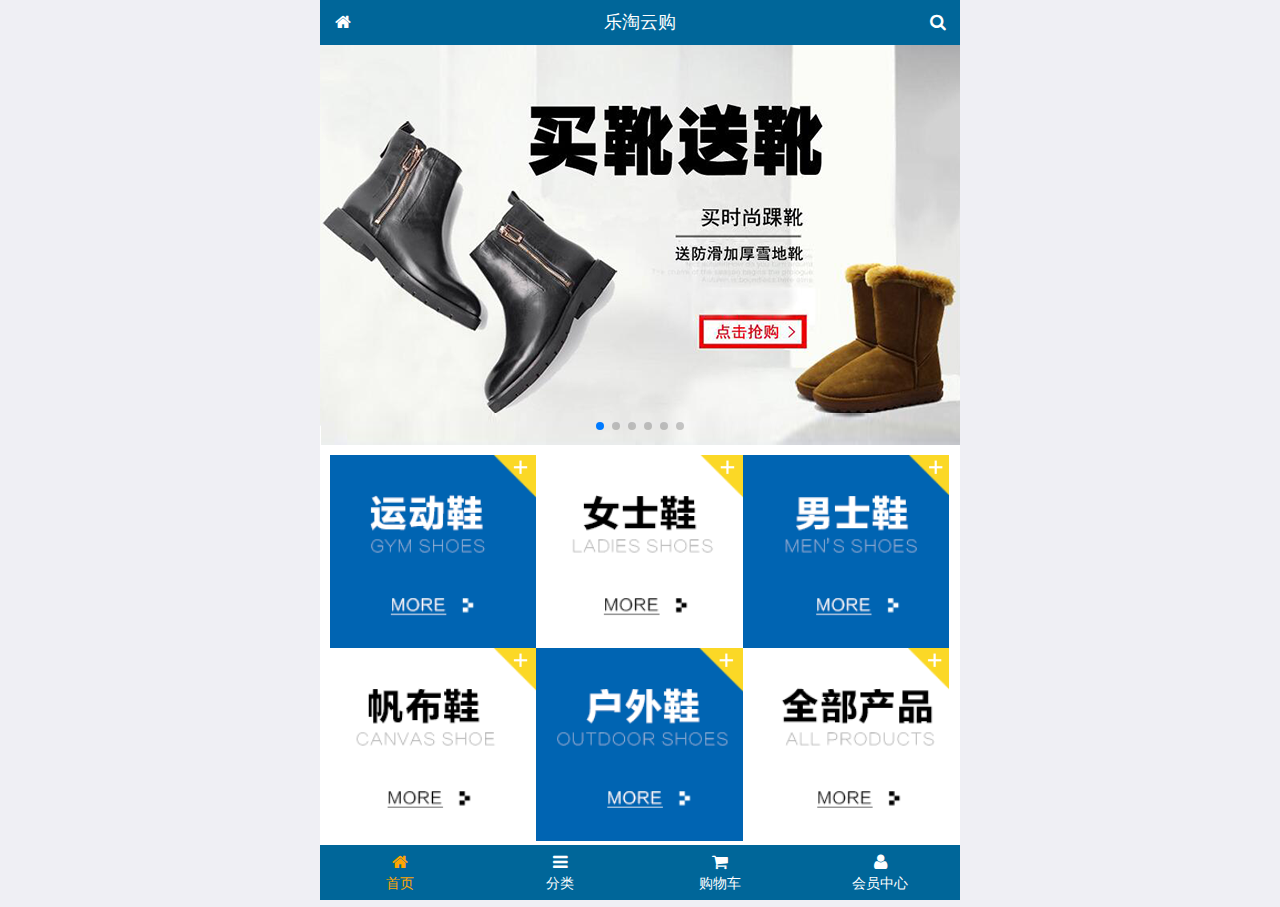
<file: public/m/index.html>
<!DOCTYPE html>
<html lang="en">

<head>
    <meta charset="UTF-8">
    <meta name="viewport" content="width=device-width, initial-scale=1.0">
    <meta http-equiv="X-UA-Compatible" content="ie=edge">
    <link rel="stylesheet" href="./lib/fa/css/font-awesome.css">
    <link rel="stylesheet" href="./lib/mui/css/mui.css">
    <link rel="stylesheet" href="./css/common.css">
    <link rel="stylesheet" href="./lib/swiper/css/swiper.min.css">
    <link rel="stylesheet" href="./css/index.css">
    <link rel="icon" href="./images/favicon.ico">
    <title>首页</title>
    <div class="container">
        <div class="lt_top">
            <a href="index.html" class="icon_left">
                <span class="fa fa-home"></span>
            </a>
            <h4>乐淘云购</h4>
            <a href="search.html" class="icon_right">
                <span class="fa fa-search"></span>
            </a>
        </div>

        <div class="lt_main">
            <div class="mui-scroll-wrapper">
                <div class="mui-scroll">
                    <!--这里放置真实显示的DOM内容-->
                    <!-- <div class="mui-slider">
                        <div class="mui-slider-group mui-slider-loop">
                            <div class="mui-slider-item mui-slider-item-duplicate">
                                <a href="#">
                                    <img src="./images/banner6.png" />
                                </a>
                            </div>
                            <div class="mui-slider-item">
                                <a href="#">
                                    <img src="./images/banner1.png" />
                                </a>
                            </div>
                            <div class="mui-slider-item">
                                <a href="#">
                                    <img src="./images/banner2.png" />
                                </a>
                            </div>
                            <div class="mui-slider-item">
                                <a href="#">
                                    <img src="./images/banner3.png" />
                                </a>
                            </div>
                            <div class="mui-slider-item">
                                <a href="#">
                                    <img src="./images/banner4.png" />
                                </a>
                            </div>
                            <div class="mui-slider-item">
                                <a href="#">
                                    <img src="./images/banner5.png" />
                                </a>
                            </div>
                            <div class="mui-slider-item">
                                <a href="#">
                                    <img src="./images/banner6.png" />
                                </a>
                            </div>
                            <div class="mui-slider-item mui-slider-item-duplicate">
                                <a href="#">
                                    <img src="./images/banner1.png" />
                                </a>
                            </div>
                        </div>
                        <div class="mui-slider-indicator">
                            <div class="mui-indicator mui-active"></div>
                            <div class="mui-indicator"></div>
                            <div class="mui-indicator"></div>
                            <div class="mui-indicator"></div>
                            <div class="mui-indicator"></div>
                            <div class="mui-indicator"></div>
                        </div>
                    </div> -->

                    <div class="swiper-container">
                            <div class="swiper-wrapper">
                                <div class="swiper-slide">
                                    <a href="#">
                                        <img src="./images/banner1.png" />
                                    </a>
                                </div>
                                <div class="swiper-slide">
                                    <a href="#">
                                        <img src="./images/banner2.png" />
                                    </a>
                                </div>
                                <div class="swiper-slide">
                                    <a href="#">
                                        <img src="./images/banner3.png" />
                                    </a>
                                </div>
                                <div class="swiper-slide">
                                    <a href="#">
                                        <img src="./images/banner4.png" />
                                    </a>
                                </div>
                                <div class="swiper-slide">
                                    <a href="#">
                                        <img src="./images/banner5.png" />
                                    </a>
                                </div>
                                <div class="swiper-slide">
                                    <a href="#">
                                        <img src="./images/banner6.png" />
                                    </a>
                                </div>

                            </div>
                            <!-- 如果需要分页器 -->
                            <div class="swiper-pagination"></div>
                    </div>
                    <div class="main_nav">
                        <ul class="mui-clearfix">
                            <li>
                                <a href="#">
                                    <img src="./images/nav1.png" alt="">
                                </a>
                            </li>
                            <li>
                                <a href="#">
                                    <img src="./images/nav2.png" alt="">
                                </a>
                            </li>
                            <li>
                                <a href="#">
                                    <img src="./images/nav3.png" alt="">
                                </a>
                            </li>
                            <li>
                                <a href="#">
                                    <img src="./images/nav4.png" alt="">
                                </a>
                            </li>
                            <li>
                                <a href="#">
                                    <img src="./images/nav5.png" alt="">
                                </a>
                            </li>
                            <li>
                                <a href="#">
                                    <img src="./images/nav6.png" alt="">
                                </a>
                            </li>
                        </ul>
                    </div>
                    <div class="lt_pro mui-clearfix">
                        <a href="#">
                            <img src="./images/product.jpg" alt="">
                            <p class="mui-ellipsis-2">adidas阿迪达斯 男式 场下休闲篮球鞋S83700场下休闲篮球鞋S83700 </p>
                            <p>
                                <span>￥560</span>
                                <span>￥580</span>
                            </p>
                            <button class="mui-btn mui-btn-primary">立即购买</button>
                        </a>
                        <a href="#">
                            <img src="./images/product.jpg" alt="">
                            <p class="mui-ellipsis-2">adidas阿迪达斯 男式 场下休闲篮球鞋S83700场下休闲篮球鞋S83700 </p>
                            <p>
                                <span>￥560</span>
                                <span>￥580</span>
                            </p>
                            <button class="mui-btn mui-btn-primary">立即购买</button>
                        </a>
                        <a href="#">
                            <img src="./images/product.jpg" alt="">
                            <p class="mui-ellipsis-2">adidas阿迪达斯 男式 场下休闲篮球鞋S83700场下休闲篮球鞋S83700 </p>
                            <p>
                                <span>￥560</span>
                                <span>￥580</span>
                            </p>
                            <button class="mui-btn mui-btn-primary">立即购买</button>
                        </a>
                        <a href="#">
                            <img src="./images/product.jpg" alt="">
                            <p class="mui-ellipsis-2">adidas阿迪达斯 男式 场下休闲篮球鞋S83700场下休闲篮球鞋S83700 </p>
                            <p>
                                <span>￥560</span>
                                <span>￥580</span>
                            </p>
                            <button class="mui-btn mui-btn-primary">立即购买</button>
                        </a>
                    </div>


                </div>
            </div>



        </div>

        <div class="lt_footer">
            <ul class="mui-clearfix">
                <li class="active">
                    <a href="index.html">
                        <span class="fa fa-home"></span>
                        <p>首页</p>
                    </a>
                </li>
                <li>
                    <a href="category.html">
                        <span class="fa fa-bars"></span>
                        <p>分类</p>
                    </a>
                </li>
                <li>
                    <a href="cart.html">
                        <span class="fa fa-shopping-cart"></span>
                        <p>购物车</p>
                    </a>
                </li>
                <li>
                    <a href="user.html">
                        <span class="fa fa-user"></span>
                        <p>会员中心</p>
                    </a>
                </li>

            </ul>
        </div>


    </div>
    <script src="./lib/mui/js/mui.js"></script>
    <script src="./lib/zepto/zepto.min.js"></script>
    <script src="./lib/swiper/js/swiper.min.js"></script>
    <script src="./js/common.js"></script>
    <script src="./js/index.js"></script>
</head>

<body>

</body>

</html>
</file>
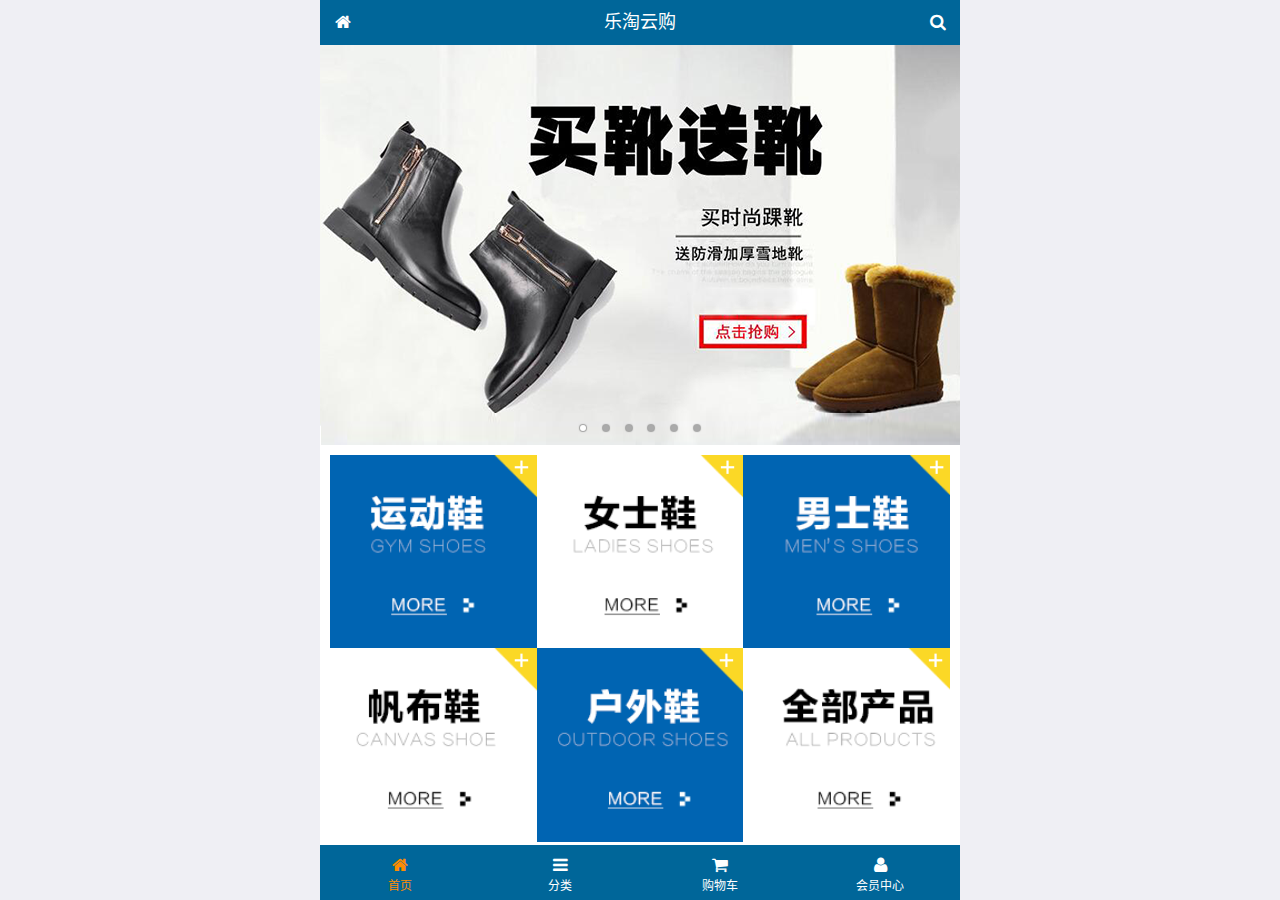
<file: public/mobile/index.html>
<!DOCTYPE html>
<html lang="zh-CN">
<head>
  <meta charset="UTF-8">
  <meta name="viewport"
        content="width=device-width, user-scalable=no, initial-scale=1.0, maximum-scale=1.0, minimum-scale=1.0">
  <title>乐淘商城-首页</title>
  <link rel="icon" href="favicon.ico" type="image/x-icon">
  <link rel="stylesheet" href="lib/mui/css/mui.css">
  <link rel="stylesheet" href="lib/fa/css/font-awesome.css">
  <link rel="stylesheet" href="css/common.css">
  <link rel="stylesheet" href="css/index.css">

</head>
<body>

<div class="lt_container">
  
  <div class="lt_header">
    <a class="icon_left" href="index.html"><span class="fa fa-home"></span></a>
    <h4>乐淘云购</h4>
    <a class="icon_right" href="search.html"><span class="fa fa-search"></span></a>
  </div>

  <div class="lt_main">

    <!--滚动容器的父盒子-->
    <div class="mui-scroll-wrapper">
      <!--子盒子-->
      <div class="mui-scroll">
        <!--这里放置真实显示的DOM内容-->

        <!--轮播图-->
        <div class="mui-slider">
          <div class="mui-slider-group mui-slider-loop">
          <div class="mui-slider-item mui-slider-item-duplicate"><a href="#"><img src="images/banner6.png" /></a></div>
          <div class="mui-slider-item"><a href="#"><img src="images/banner1.png" /></a></div>
          <div class="mui-slider-item"><a href="#"><img src="images/banner2.png" /></a></div>
          <div class="mui-slider-item"><a href="#"><img src="images/banner3.png" /></a></div>
          <div class="mui-slider-item"><a href="#"><img src="images/banner4.png" /></a></div>
          <div class="mui-slider-item"><a href="#"><img src="images/banner5.png" /></a></div>
          <div class="mui-slider-item"><a href="#"><img src="images/banner6.png" /></a></div>
          <div class="mui-slider-item mui-slider-item-duplicate"><a href="#"><img src="images/banner1.png" /></a></div>
        </div>
          <div class="mui-slider-indicator">
            <div class="mui-indicator mui-active"></div>
            <div class="mui-indicator"></div>
            <div class="mui-indicator"></div>
            <div class="mui-indicator"></div>
            <div class="mui-indicator"></div>
            <div class="mui-indicator"></div>
          </div>
        </div>

        <!--导航栏-->
        <div class="lt_nav">

          <ul class="mui-clearfix">
            <li><a href="#"><img src="images/nav1.png" alt=""></a></li>
            <li><a href="#"><img src="images/nav2.png" alt=""></a></li>
            <li><a href="#"><img src="images/nav3.png" alt=""></a></li>
            <li><a href="#"><img src="images/nav4.png" alt=""></a></li>
            <li><a href="#"><img src="images/nav5.png" alt=""></a></li>
            <li><a href="#"><img src="images/nav6.png" alt=""></a></li>
          </ul>

        </div>
        
        
        <!--商品区域-->
        <div class="lt_product mui-clearfix">
  
          <a href="#" class="item">
            <img src="images/product.jpg" alt="">
            <p class="mui-ellipsis-2">adidas阿迪达斯 男式 场下休闲篮球鞋S83700场下休闲篮球鞋S83700 </p>
            <p>
              <span class="price">&yen;560</span>
              <span class="oldPrice">&yen;580</span>
            </p>
            <button class="mui-btn mui-btn-blue">立即购买</button>
          </a>
          <a href="#" class="item">
            <img src="images/product.jpg" alt="">
            <p class="mui-ellipsis-2">adidas阿迪达斯 男式 场下休闲篮球鞋S83700场下休闲篮球鞋S83700 </p>
            <p>
              <span class="price">&yen;560</span>
              <span class="oldPrice">&yen;580</span>
            </p>
            <button class="mui-btn mui-btn-blue">立即购买</button>
          </a>
          <a href="#" class="item">
            <img src="images/product.jpg" alt="">
            <p class="mui-ellipsis-2">adidas阿迪达斯 男式 场下休闲篮球鞋S83700场下休闲篮球鞋S83700 </p>
            <p>
              <span class="price">&yen;560</span>
              <span class="oldPrice">&yen;580</span>
            </p>
            <button class="mui-btn mui-btn-blue">立即购买</button>
          </a>
          <a href="#" class="item">
            <img src="images/product.jpg" alt="">
            <p class="mui-ellipsis-2">adidas阿迪达斯 男式 场下休闲篮球鞋S83700场下休闲篮球鞋S83700 </p>
            <p>
              <span class="price">&yen;560</span>
              <span class="oldPrice">&yen;580</span>
            </p>
            <button class="mui-btn mui-btn-blue">立即购买</button>
          </a>
          
        </div>

      </div>
    </div>

  </div>

  <div class="lt_footer">
    <ul class="mui-clearfix">
      <li class="now">
        <a href="index.html">
          <span class="fa fa-home"></span>
          <p>首页</p>
        </a>
      </li>
      <li>
        <a href="category.html">
          <span class="fa fa-bars"></span>
          <p>分类</p>
        </a>
      </li>
      <li>
        <a href="cart.html">
          <span class="fa fa-shopping-cart"></span>
          <p>购物车</p>
        </a>
      </li>
      <li>
        <a href="user.html">
          <span class="fa fa-user"></span>
          <p>会员中心</p>
        </a>
      </li>
    </ul>
  </div>
  
</div>


<script src="lib/mui/js/mui.js"></script>
<script src="js/common.js"></script>
</body>
</html>
</file>
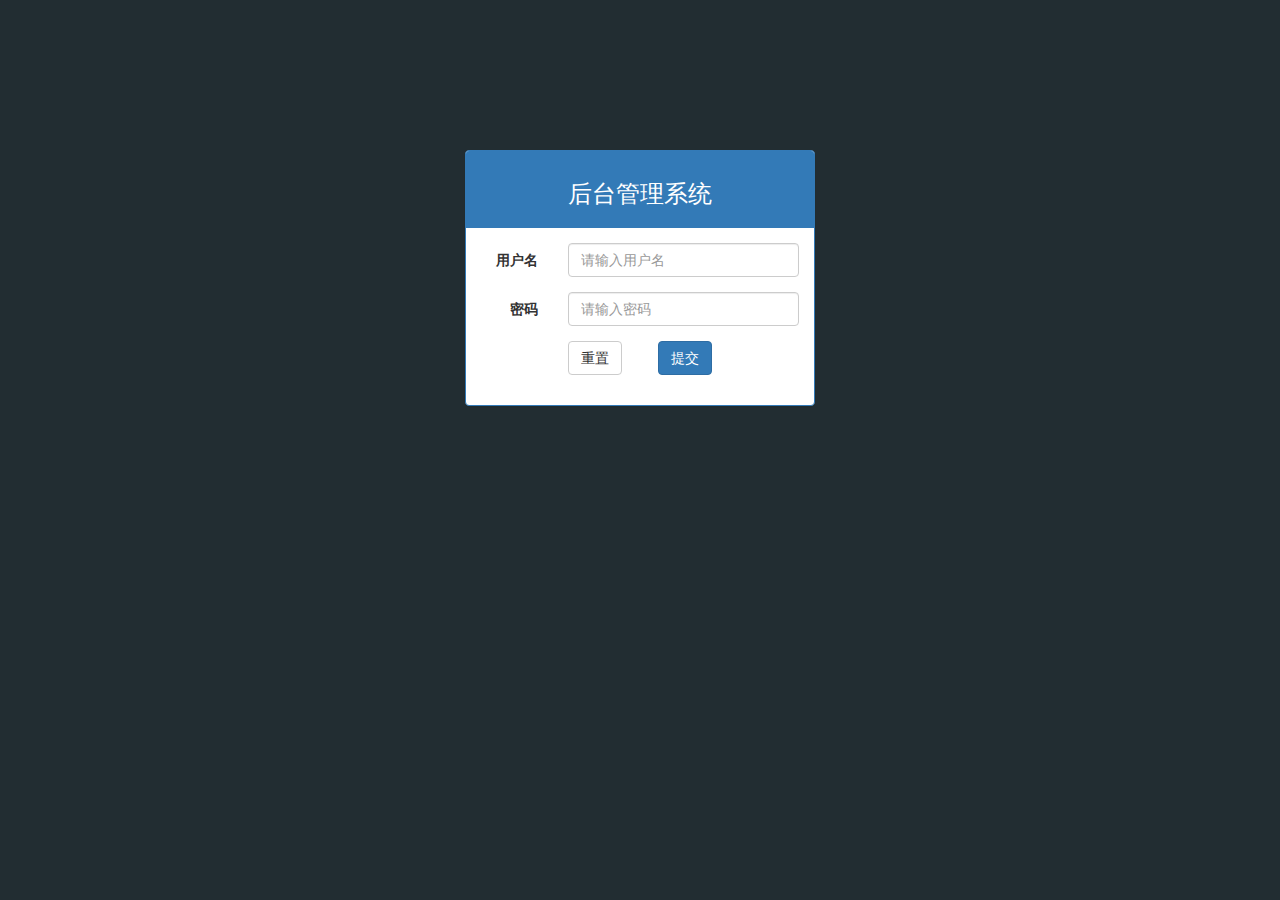
<file: public/admin/login.html>
<!DOCTYPE html>
<html lang="en">
<head>
    <meta charset="UTF-8">
    <meta name="viewport" content="width=device-width, initial-scale=1.0">
    <meta http-equiv="X-UA-Compatible" content="ie=edge">
    <link rel="stylesheet" href="./lib/bootstrap/css/bootstrap.css">
    <link rel="stylesheet" href="./lib/nprogress/nprogress.css">
    <link rel="stylesheet" href="./css/common.css">
    <title>登录页</title>
</head>
<body class="bg" style="padding-left: 0;">
    <div class="container">
        <div class="col-md-4 col-md-offset-4">
            <div class="panel panel-primary mt-150">
                <div class="panel-heading">
                    <h3 class="text-center">后台管理系统</h3>
                </div>
                <div class="panel-body">
                    
                <form class="form-horizontal">
                        <div class="form-group">
                            <label for="username" class="col-sm-3 control-label">用户名</label>
                            <div class="col-sm-9">
                            <input type="text" autocomplete="off" name="username" class="form-control" id="username" placeholder="请输入用户名">
                        </div>
                        </div>
                        <div class="form-group">
                            <label for="password" class="col-sm-3 control-label">密码</label>
                            <div class="col-sm-9">
                            <input type="password" class="form-control" name="password" id="password" placeholder="请输入密码">
                            </div>
                        </div>

                        <div class="form-group">
                            <div class="col-sm-offset-3 col-sm-6">
                                <button type="reset" class="btn btn-default reset_login">重置</button>
                                <button type="submit" class="btn btn-primary pull-right">提交</button>
                            </div>
                        </div>
                 </form>
                </div>
             </div>
        </div>
    </div>
    <script src="./lib/jquery/jquery.js"></script>
    <script src="./lib/bootstrap/js/bootstrap.js"></script>
    <script src="./lib/bootstrap-validator/js/bootstrapValidator.js"></script>
    <script src="./js/common.js"></script>
    <script src="./lib/nprogress/nprogress.js"></script>
    <script src="./js/login.js"></script>
    
</body>
</html>
</file>
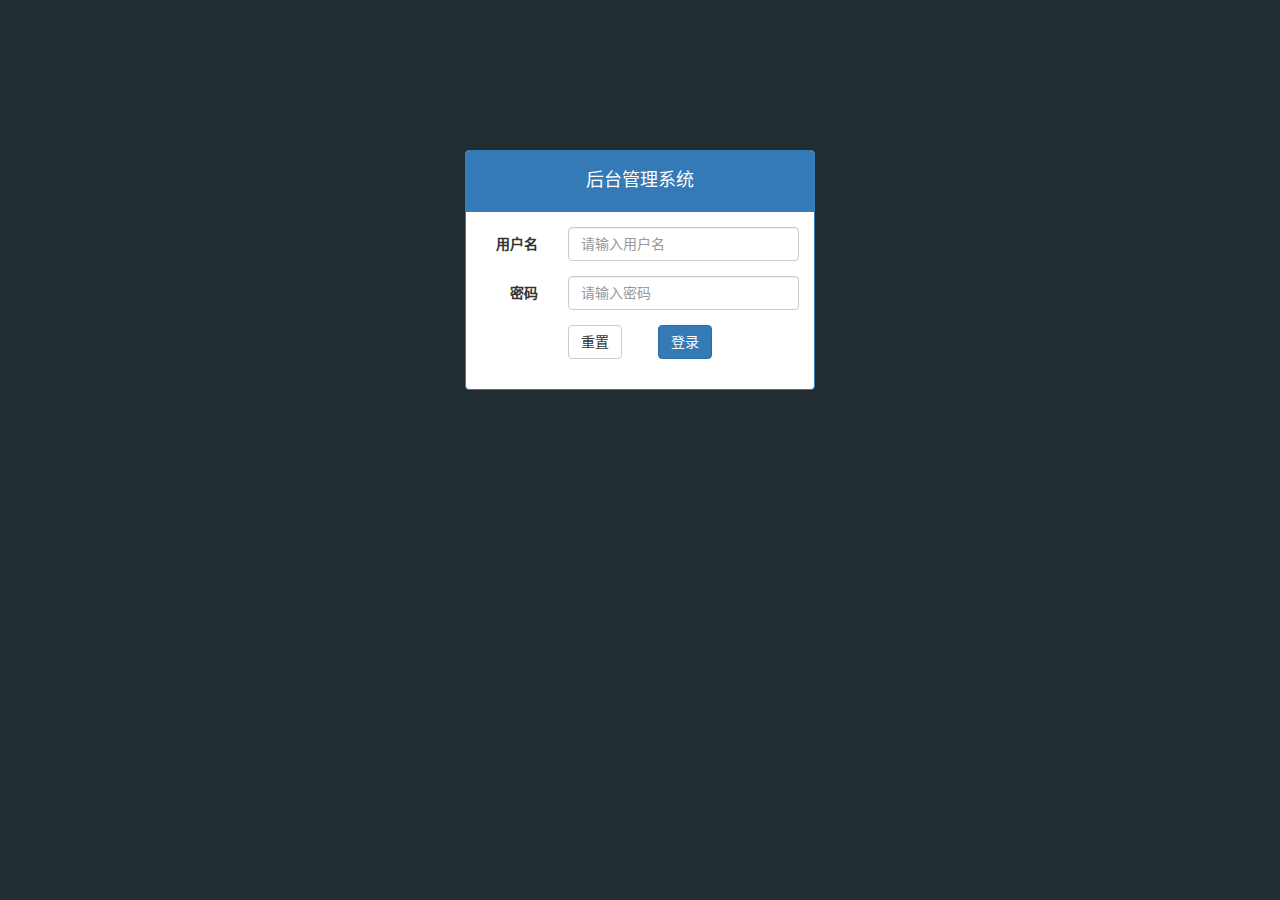
<file: public/manage/login.html>
<!DOCTYPE html>
<html lang="zh-CN">
<head>
  <meta charset="UTF-8">
  <title>乐淘管理系统-登录</title>
  <link rel="stylesheet" href="lib/bootstrap/css/bootstrap.css">
  <link rel="stylesheet" href="lib/bootstrap-validator/css/bootstrapValidator.css">
  <link rel="stylesheet" href="lib/nprogress/nprogress.css">
  <link rel="stylesheet" href="css/common.css">
</head>
<body class="body_bg">


<div class="container">
  <div class="col-md-4 col-md-offset-4">
    <div class="panel panel-primary mt_150">
      <div class="panel-heading">
        <h4>后台管理系统</h4>
      </div>
      <div class="panel-body">
        <form class="form-horizontal">
          <div class="form-group">
            <label for="username" class="col-sm-3 control-label">用户名</label>
            <div class="col-sm-9">
              <input type="text" autocomplete="off" name="username" class="form-control" id="username" placeholder="请输入用户名">
            </div>
          </div>
          <div class="form-group">
            <label for="password" class="col-sm-3 control-label">密码</label>
            <div class="col-sm-9">
              <input type="password" name="password" class="form-control" id="password" placeholder="请输入密码">
            </div>
          </div>
          <div class="form-group">
            <div class="col-sm-offset-3 col-sm-6">
              <button type="reset" class="btn btn-default pull-left">重置</button>
              <button type="submit" class="btn btn-primary pull-right">登录</button>
            </div>
          </div>
        </form>
      </div>
    </div>
  </div>
</div>



<script src="lib/jquery/jquery.js"></script>
<script src="lib/bootstrap/js/bootstrap.js"></script>
<script src="lib/bootstrap-validator/js/bootstrapValidator.js"></script>
<script src="lib/nprogress/nprogress.js"></script>
<script src="js/common.js"></script>
<script src="js/login.js"></script>
</body>
</html>
</file>
<file: public/m/css/common.css>
html,
body {
  width: 100%;
  height: 100%;
  overflow: hidden;
}
ul,
ol {
  list-style: none;
  padding: 0;
  margin: 0;
}
img {
  width: 100%;
  display: block;
}
.container {
  min-width: 320px;
  max-width: 640px;
  height: 100%;
  width: 100%;
  background-color: #fff;
  padding-top: 45px;
  padding-bottom: 55px;
  position: relative;
  margin: 0 auto;
}
.container .lt_main {
  width: 100%;
  height: 100%;
  position: relative;
}
.container .lt_top {
  height: 45px;
  width: 100%;
  position: absolute;
  top: 0;
  left: 0;
  background-color: #069;
  z-index: 999;
}
.container .lt_top .icon_left,
.container .lt_top .icon_right {
  width: 45px;
  height: 45px;
  top: 0;
  display: block;
  position: absolute;
  color: #fff;
  line-height: 45px;
  text-align: center;
}
.container .lt_top .icon_left {
  left: 0;
}
.container .lt_top .icon_right {
  right: 0;
}
.container .lt_top h4 {
  font-weight: 400;
  text-align: center;
  color: #fff;
  line-height: 45px;
  margin: 0;
}
.container .lt_footer {
  width: 100%;
  height: 55px;
  background-color: #069;
  position: absolute;
  left: 0;
  bottom: 0;
  z-index: 333;
}
.container .lt_footer li {
  float: left;
  width: 25%;
  height: 55px;
  text-align: center;
  margin-top: 7px;
}
.container .lt_footer li.active a {
  color: orange;
}
.container .lt_footer li.active p {
  color: orange;
}
.container .lt_footer a {
  color: #fff;
  display: block;
  width: 100%;
  height: 55px;
}
.container .lt_footer p {
  color: #fff;
}
</file>
<file: public/m/css/index.css>
.lt_main {
  width: 100%;
  height: 100%;
  position: relative;
}
.lt_main .main_nav {
  padding: 10px;
}
.lt_main .main_nav li {
  float: left;
  width: 33.3%;
}
.lt_main .main_nav li a {
  display: block;
  width: 100%;
}
.lt_main .lt_pro {
  padding: 0 10px 10px;
}
.lt_main .lt_pro a {
  display: block;
  float: left;
  width: 48%;
  border: 1px solid #ccc;
  margin-top: 10px;
  padding: 10px;
  text-align: center;
}
.lt_main .lt_pro a span:first-child {
  color: red;
}
.lt_main .lt_pro a span:last-child {
  text-decoration: line-through;
}
.lt_main .lt_pro a:nth-child(odd) {
  margin-right: 4%;
}
</file>
<file: public/mobile/css/common.css>
@charset "UTF-8";

html,body {
  height: 100%;
}

* {
  margin: 0;
  padding: 0;
  list-style: none;
}

img {
  width: 100%;
  display: block;
}

.lt_container {
  width: 100%;
  height: 100%;
  max-width: 640px;
  min-width: 320px;
  margin: 0 auto;
  position: relative;
  padding-top: 45px;
  padding-bottom: 55px;
}

.lt_header {
  width: 100%;
  height: 45px;
  background-color: #069;
  position: absolute;
  top: 0;
}


.lt_header .icon_left,
.lt_header .icon_right{
  height: 45px;
  width: 45px;
  position: absolute;
  top: 0;
  color: #fff;
  text-align: center;
  line-height: 45px;
}

.lt_header h4 {
  text-align: center;
  line-height: 45px;
  color: #fff;
  font-weight: 400;
  margin: 0;
}

.lt_header .icon_left {
  left: 0;
}

.lt_header .icon_right {
  right: 0;
}




.lt_footer {
  width: 100%;
  height: 55px;
  background-color: #069;
  position: absolute;
  bottom: 0;
}


.lt_footer li {
  float: left;
  width: 25%;
  text-align: center;
  padding-top: 10px;
}

/*这句话是什么意思  必须是.lt_footer下的li并且还要有now这个类才会生效*/
.lt_footer li.now a{
  color: darkorange;
}

.lt_footer li.now p {
  color: darkorange;
}

.lt_footer a {
  color: #fff;
}

.lt_footer p {
  color: #fff;
  font-size: 12px;
  margin: 0;
}



.lt_main {
  width: 100%;
  height: 100%;
  background-color: #fff;
  /*可以保证，所有的内容全部都是在main内部*/
  overflow: hidden;
  position: relative;
}



.lt_product {
  padding: 10px;
}

.lt_product .item {
  display: block;
  float: left;
  width: 48%;
  border: 1px solid #ccc;
  padding: 10px;
  text-align: center;
  margin-bottom: 10px;
}

.lt_product .item:nth-child(odd){
  margin-right: 4%;
}

.lt_product .item .proName {
  height: 39px;
}

.lt_product .item .price {
  color: red;
}

.lt_product .item .oldPrice {
  text-decoration: line-through;
}



.lt_search {
  padding: 10px;
  position: relative;
}

.lt_search .search_input {
  height: 34px;
  border: 1px solid #007aff;
  font-size: 12px;
  border-radius: 5px;
  margin: 0;
}

.lt_search .search_btn {
  position: absolute;
  right: 10px;
  top: 10px;
  border-radius: 0 5px 5px 0;
}
</file>
<file: public/mobile/css/index.css>
@charset "UTF-8";

.lt_nav {
  padding: 10px;
}

.lt_nav li {
  width: 33.33%;
  float: left;
}
</file>
<file: public/admin/lib/nprogress/nprogress.css>
/* Make clicks pass-through */
#nprogress {
  pointer-events: none;
}

#nprogress .bar {
  background: greenyellow;

  position: fixed;
  z-index: 10000;
  top: 0;
  left: 0;

  width: 100%;
  height: 2px;
}

/* Fancy blur effect */
#nprogress .peg {
  display: block;
  position: absolute;
  right: 0px;
  width: 100px;
  height: 100%;
  box-shadow: 0 0 10px #29d, 0 0 5px #29d;
  opacity: 1.0;

  -webkit-transform: rotate(3deg) translate(0px, -4px);
      -ms-transform: rotate(3deg) translate(0px, -4px);
          transform: rotate(3deg) translate(0px, -4px);
}

/* Remove these to get rid of the spinner */
#nprogress .spinner {
  display: block;
  position: fixed;
  z-index: 1031;
  top: 15px;
  right: 15px;
}

#nprogress .spinner-icon {
  width: 18px;
  height: 18px;
  box-sizing: border-box;

  border: solid 2px transparent;
  border-top-color: #29d;
  border-left-color: #29d;
  border-radius: 50%;

  -webkit-animation: nprogress-spinner 400ms linear infinite;
          animation: nprogress-spinner 400ms linear infinite;
}

.nprogress-custom-parent {
  overflow: hidden;
  position: relative;
}

.nprogress-custom-parent #nprogress .spinner,
.nprogress-custom-parent #nprogress .bar {
  position: absolute;
}

@-webkit-keyframes nprogress-spinner {
  0%   { -webkit-transform: rotate(0deg); }
  100% { -webkit-transform: rotate(360deg); }
}
@keyframes nprogress-spinner {
  0%   { transform: rotate(0deg); }
  100% { transform: rotate(360deg); }
}
</file>
<file: public/admin/css/common.css>
.bg {
    background-color: #222d32;
}
.mt-150{
    margin-top: 150px;
}
html,
body{
    height: 100%;
}
body{
    padding-left: 180px;
    transition: all,1s;

}
a:hover,a:focus{
    text-decoration: none;
}
ul,
ol{
    list-style: none;
    padding: 0;
    margin: 0;
}

.slidebar{
    height: 100%;
    width:180px;
    background-color: #222d32;
    position: fixed;
    left: 0;
    top: 0;
    transition: all,1s;
}
.slidebar.active{
    left: -180px;
}
.main{
    width: 100%;
    height: 100%;
 
}
.brand a{
    display: block;
    width: 100%;
    height: 50px;
    background-color: #367fa9;
    color: #fff;
    text-align: center;
    line-height: 50px;
    font-size: 24px;

}
.slidebar img{
    width: 80px;
    height: 80px;
    display: block;
    border-radius: 50%;
    margin: 30px auto 0;
}
.slidebar p {
    color: #fff;
    text-align: center;
    height: 40px;
    line-height: 40px;
    font-size: 16px;
}
.nav a {
    display: block;
    padding-left: 50px;
    color: #fff;
    height: 40px;
    line-height: 40px;
    border-left: 3px solid transparent;
}


.nav a.active{
    background-color: #1d1f21;
    border-left: 3px solid #069;
}
.nav .second a{
    padding-left: 70px;
}
.main .topbar{
    height: 50px;
    width: 100%;
    line-height: 50px;
    background-color: #3c8dbc;
    padding: 0 20px; 
}
.main .topbar a {
    color: #fff;
}
body.active{
    padding-left: 0;
}

.chart_left,
.chart_right{
    width: 45%;
    /* background-color: red; */
    height: 400px;
}
</file>
<file: public/manage/lib/nprogress/nprogress.css>
/* Make clicks pass-through */
#nprogress {
  pointer-events: none;
}

#nprogress .bar {
  background: greenyellow;

  position: fixed;
  z-index: 10000;
  top: 0;
  left: 0;

  width: 100%;
  height: 2px;
}

/* Fancy blur effect */
#nprogress .peg {
  display: block;
  position: absolute;
  right: 0px;
  width: 100px;
  height: 100%;
  box-shadow: 0 0 10px #29d, 0 0 5px #29d;
  opacity: 1.0;

  -webkit-transform: rotate(3deg) translate(0px, -4px);
      -ms-transform: rotate(3deg) translate(0px, -4px);
          transform: rotate(3deg) translate(0px, -4px);
}

/* Remove these to get rid of the spinner */
#nprogress .spinner {
  display: block;
  position: fixed;
  z-index: 1031;
  top: 15px;
  right: 15px;
}

#nprogress .spinner-icon {
  width: 18px;
  height: 18px;
  box-sizing: border-box;

  border: solid 2px transparent;
  border-top-color: #29d;
  border-left-color: #29d;
  border-radius: 50%;

  -webkit-animation: nprogress-spinner 400ms linear infinite;
          animation: nprogress-spinner 400ms linear infinite;
}

.nprogress-custom-parent {
  overflow: hidden;
  position: relative;
}

.nprogress-custom-parent #nprogress .spinner,
.nprogress-custom-parent #nprogress .bar {
  position: absolute;
}

@-webkit-keyframes nprogress-spinner {
  0%   { -webkit-transform: rotate(0deg); }
  100% { -webkit-transform: rotate(360deg); }
}
@keyframes nprogress-spinner {
  0%   { transform: rotate(0deg); }
  100% { transform: rotate(360deg); }
}
</file>
<file: public/manage/css/common.css>
@charset "UTF-8";
html,body {
  height: 100%;
}

a {
  text-decoration: none;
}

/*lv ha*/
a:link, a:visited, a:hover, a:active {
  text-decoration: none;
}


* {
  margin: 0;
  padding: 0;
  list-style: none;
}

.table.table-bordered td {
  text-align: center;
  vertical-align: middle;
}


.body_bg{
  background-color: #222d32;
}

.mt_150{
  margin-top: 150px;
}

.mb_20 {
  margin-bottom: 20px;
}

.panel h4 {
  text-align: center;
}


/*侧边栏*/
.lt_aside {
  width: 180px;
  height: 100%;
  background-color: #222d32;
  position: fixed;
  top: 0;
  left: 0;
  transition: all 1s;
  z-index: 999;
}

.lt_aside.now {
  left: -180px;
}

.lt_aside .brand a {
  display: block;
  width: 180px;
  height: 50px;
  background-color: #367fa9;
  text-align: center;
  line-height: 50px;
  font-size: 24px;
  color: #fff;
}

.lt_aside .user {
  width: 180px;
  height: 150px;
}

.lt_aside .user img {
  width: 80px;
  height: 80px;
  display: block;
  border-radius: 50%;
  margin: 30px auto 0;
}

.lt_aside .user p {
  height: 40px;
  line-height: 40px;
  color: #fff;
  text-align: center;
  font-size: 16px;
}

.lt_aside .nav a {
  display: block;
  height: 40px;
  line-height: 40px;
  padding-left: 30px;
  color: #ccc;
  border: 3px solid transparent;
}

.lt_aside .nav .child a {
  padding-left: 50px;
}

.lt_aside .nav a.now {
  border-left-color: #069;
  background-color: #1d1f21;
  color: #fff;
}


/*主体区样式*/
.lt_main {
  height: 100%;
  width: 100%;
  padding-left: 180px;
  transition: all 1s;
  padding-top: 70px;
}

.lt_main.now {
  padding-left: 0;
}

.lt_topbar {
  height: 50px;
  background-color: #3c8dbc;
  padding: 0 20px 0 200px;
  margin-bottom: 20px;
  position: fixed;
  width: 100%;
  top: 0;
  left: 0;
  z-index: 998;
  transition: all 1s;
}

.lt_topbar.now {
  padding-left: 20px;
}

.lt_topbar a {
  font-size: 16px;
  color: #fff;
  line-height: 50px;
}

/*报表*/
.pic_left,
.pic_right {
  width: 45%;
  height: 400px;
}


.fileupload_box {
  width: 82px;
  height: 34px;
  position: relative;
}

.fileupload_box:hover button {
  color: #333;
  background-color: #e6e6e6;
  border-color: #adadad;
}

.fileupload_box input {
  position: absolute;
  top: 0;
  left: 0;
  width: 100%;
  height: 100%;
  opacity: 0;
}
</file>
<file: public/manage/lib/bootstrap-validator/css/bootstrapValidator.css>
/**
 * BootstrapValidator (http://bootstrapvalidator.com)
 * The best jQuery plugin to validate form fields. Designed to use with Bootstrap 3
 *
 * @author      http://twitter.com/nghuuphuoc
 * @copyright   (c) 2013 - 2014 Nguyen Huu Phuoc
 * @license     MIT
 */

.bv-form .help-block {
    margin-bottom: 0;
}
.bv-form .tooltip-inner {
    text-align: left;
}
.nav-tabs li.bv-tab-success > a {
    color: #3c763d;
}
.nav-tabs li.bv-tab-error > a {
    color: #a94442;
}
</file>
